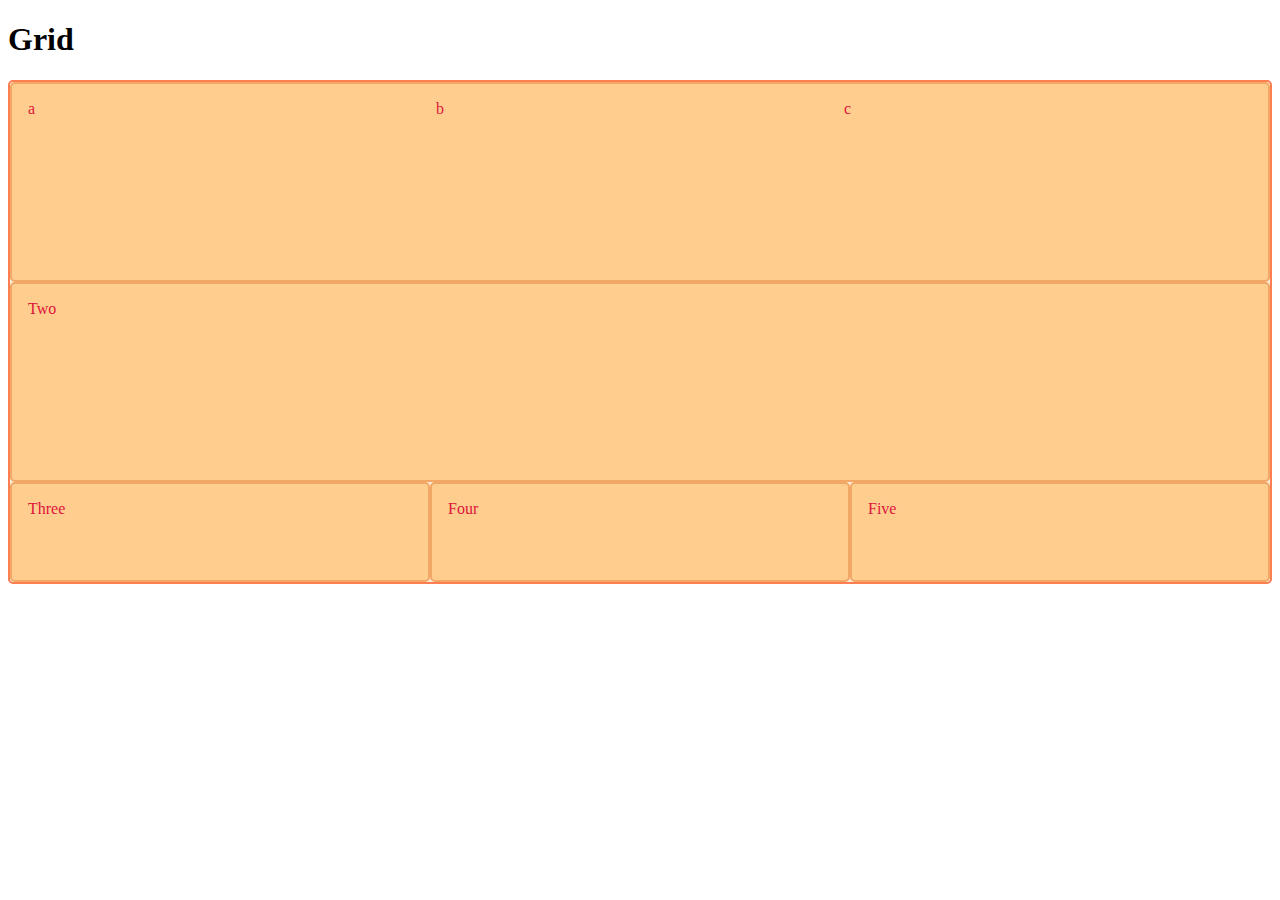
<file: html/24-04/index.html>
<!DOCTYPE html>
<html lang="en">
<head>
    <meta charset="UTF-8">
    <meta name="viewport" content="width=device-width, initial-scale=1.0">
    <title>Grid</title>
    <link rel="stylesheet" href="grid.css">
</head>
<body>
    <h1 id="titulododia">Grid</h1>
    <div class="wrapper">
        <div class="box box1">
          <div class="nested">a</div>
          <div class="nested">b</div>
          <div class="nested">c</div>
        </div>
        <div class="box box2">Two</div>
        <div class="box box3">Three</div>
        <div class="box box4">Four</div>
        <div class="box box5">Five</div>
      </div>
      
</body>
</html>
</file>
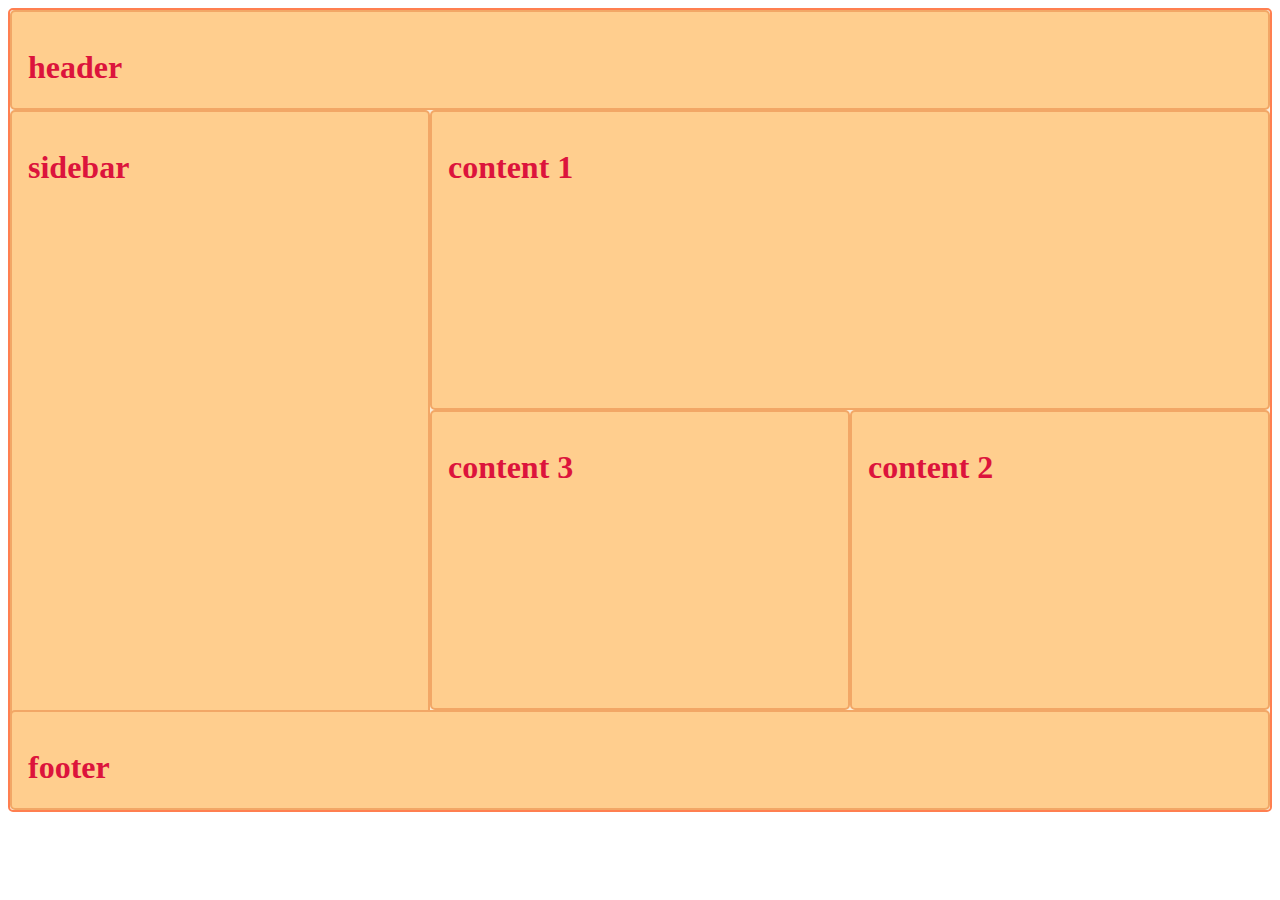
<file: html/26-04/index.html>
<!DOCTYPE html>
<html lang="en">

<head>
    <meta charset="UTF-8">
    <meta name="viewport" content="width=device-width, initial-scale=1.0">
    <link rel="stylesheet" href="gridd.css">
    <title>sem grid area</title>
</head>

<body>
    <section class="container">


        <div class="box1 header">

            <h1>header</h1>

        </div>
        <div class="box1 sidebar">

            <h1>sidebar</h1>

        </div>
        <div class="box1 content1">

            <h1>content 1</h1>

        </div>
        <div class="box1 content2">

            <h1>content 2</h1>

        </div>
        <div class="box1 content3">

            <h1>content 3</h1>

        </div>
        <div class="box1 footer">

            <h1>footer</h1>

        </div>


    </section>

</body>

</html>
</file>
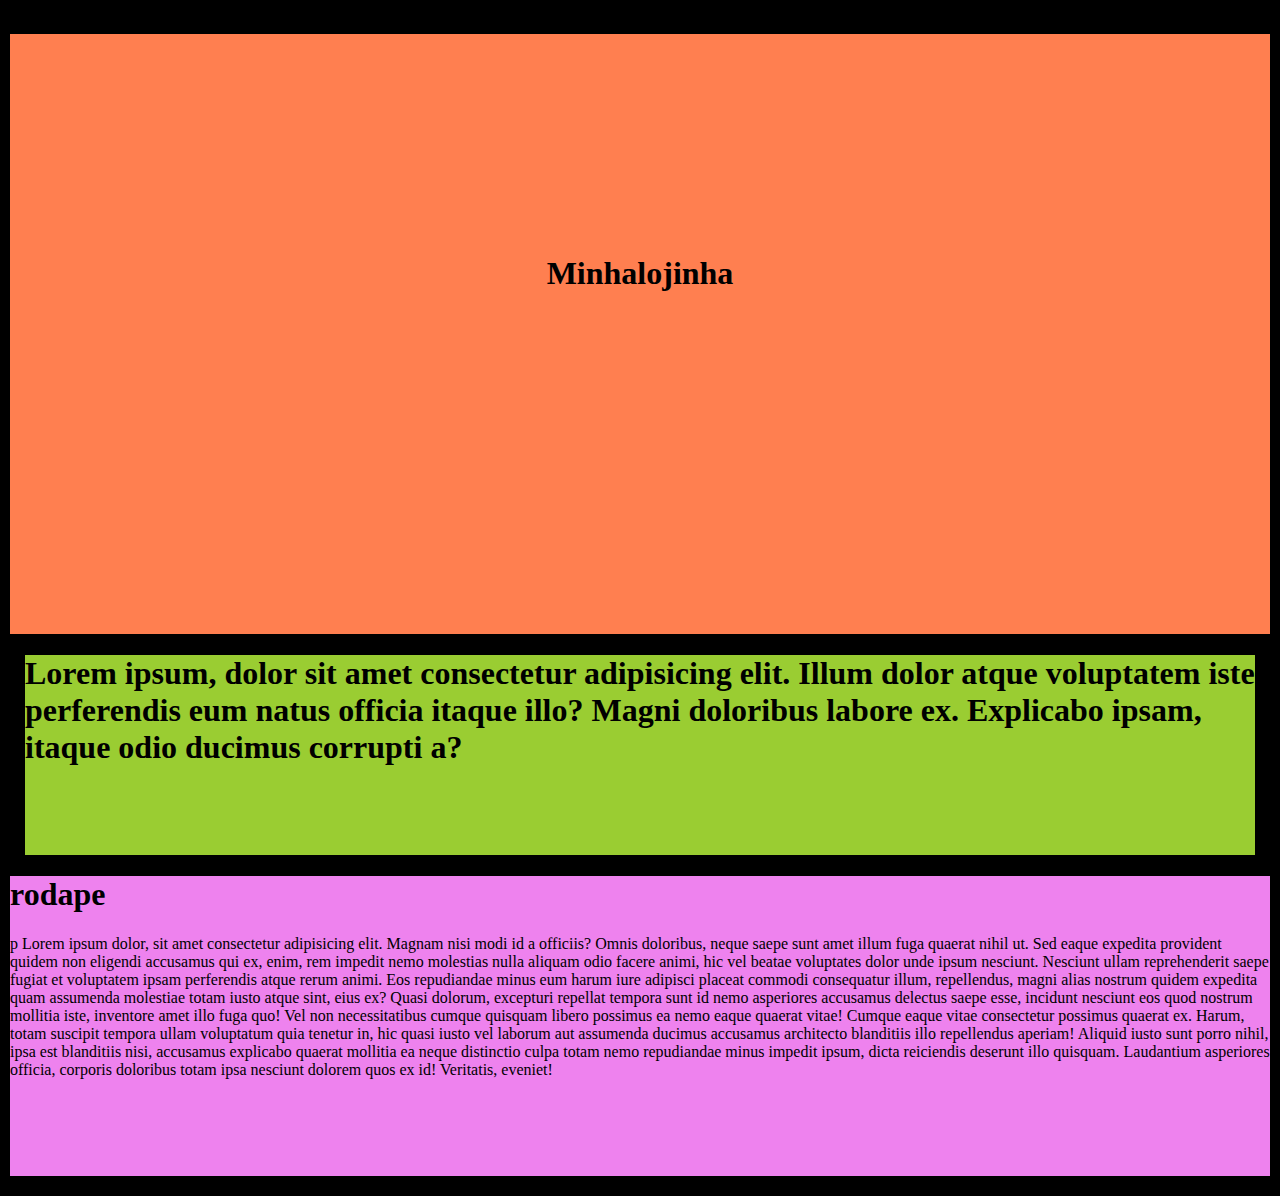
<file: html/atividade1/atividade1.html>
<!DOCTYPE html>
<html lang="en">
<head>
    <meta charset="UTF-8">
    <meta name="viewport" content="width=device-width, initial-scale=1.0">

    <title>Document</title>
    <style>
        #nomeloja{
            text-align: center;
        }
        header{
            height: 200px;
            background-color: coral;
            padding: 200px;
        }
        main{
            height: 200px;
            background-color: yellowgreen;
            margin: 15px;
        }
        img {
            width: 200px;
        }
        div{
            display: flex;
            justify-content: end;
        }

        footer{
            height: 300px;
            background-color: violet;
        }
       
    </style>

</head>
<body style="margin:20px 10px;border: 3px; background-color: black;">
    <h1 style="font-size: 50px; color: yellowgreen;background-color: black ;border:5px gray; padding: 50px black;"></h1>
    <header>
        <h1 id="nomeloja">Minhalojinha</h1>
    </header>
   <main>
    <h1>Lorem ipsum, dolor sit amet consectetur adipisicing elit. Illum dolor atque voluptatem iste perferendis eum natus officia itaque illo? Magni doloribus labore ex. Explicabo ipsam, itaque odio ducimus corrupti a?</h1>
   </main> 

   <footer>
    <h1>rodape</h1>
    p Lorem ipsum dolor, sit amet consectetur adipisicing elit. Magnam nisi modi id a officiis? Omnis doloribus, neque saepe sunt amet illum fuga quaerat nihil ut. Sed eaque expedita provident quidem non eligendi accusamus qui ex, enim, rem impedit nemo molestias nulla aliquam odio facere animi, hic vel beatae voluptates dolor unde ipsum nesciunt. Nesciunt ullam reprehenderit saepe fugiat et voluptatem ipsam perferendis atque rerum animi. Eos repudiandae minus eum harum iure adipisci placeat commodi consequatur illum, repellendus, magni alias nostrum quidem expedita quam assumenda molestiae totam iusto atque sint, eius ex? Quasi dolorum, excepturi repellat tempora sunt id nemo asperiores accusamus delectus saepe esse, incidunt nesciunt eos quod nostrum mollitia iste, inventore amet illo fuga quo! Vel non necessitatibus cumque quisquam libero possimus ea nemo eaque quaerat vitae! Cumque eaque vitae consectetur possimus quaerat ex. Harum, totam suscipit tempora ullam voluptatum quia tenetur in, hic quasi iusto vel laborum aut assumenda ducimus accusamus architecto blanditiis illo repellendus aperiam! Aliquid iusto sunt porro nihil, ipsa est blanditiis nisi, accusamus explicabo quaerat mollitia ea neque distinctio culpa totam nemo repudiandae minus impedit ipsum, dicta reiciendis deserunt illo quisquam. Laudantium asperiores officia, corporis doloribus totam ipsa nesciunt dolorem quos ex id! Veritatis, eveniet!
    <h1></h1>
   </footer>

</body>
</html>
</file>
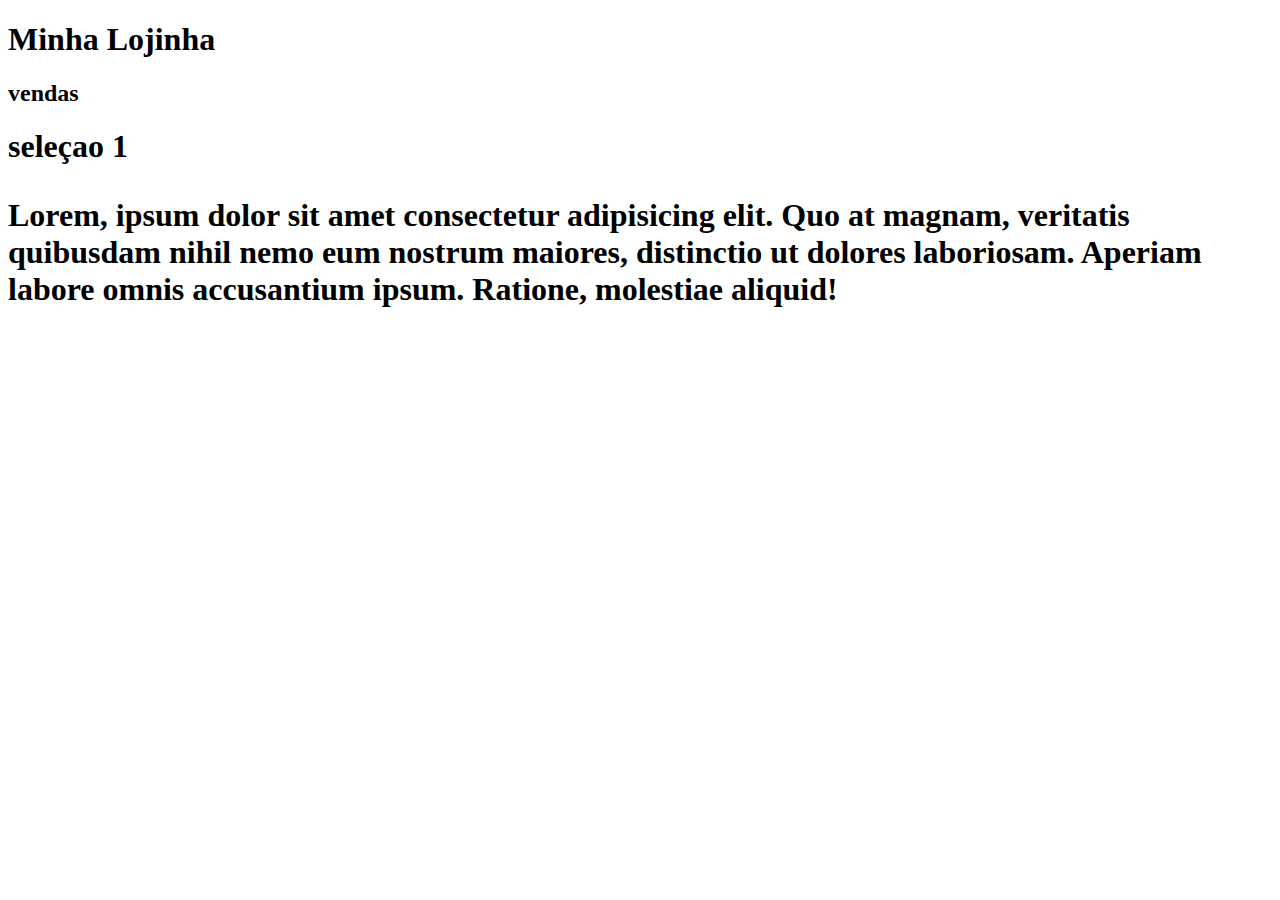
<file: html/aula2/aula2.html>
<!DOCTYPE html>
<html lang="en">
<head>
    <meta charset="UTF-8">
    <meta name="viewport" content="width=device-width, initial-scale=1.0">
   
    <title>segunda aula</title>

  <body>
    </header>    
        <h1>Minha Lojinha</h1>
    </header>
    
    <main>
       <h2>vendas</h2>
    </main>

    <footer>
       <h1>seleçao 1<h1>
       <p>Lorem, ipsum dolor sit amet consectetur adipisicing elit. Quo at magnam, veritatis quibusdam nihil nemo eum nostrum maiores, distinctio ut dolores laboriosam. Aperiam labore omnis accusantium ipsum. Ratione, molestiae aliquid!</p>
       <h1></h1>
    </footer>

</body>
</html>
</file>
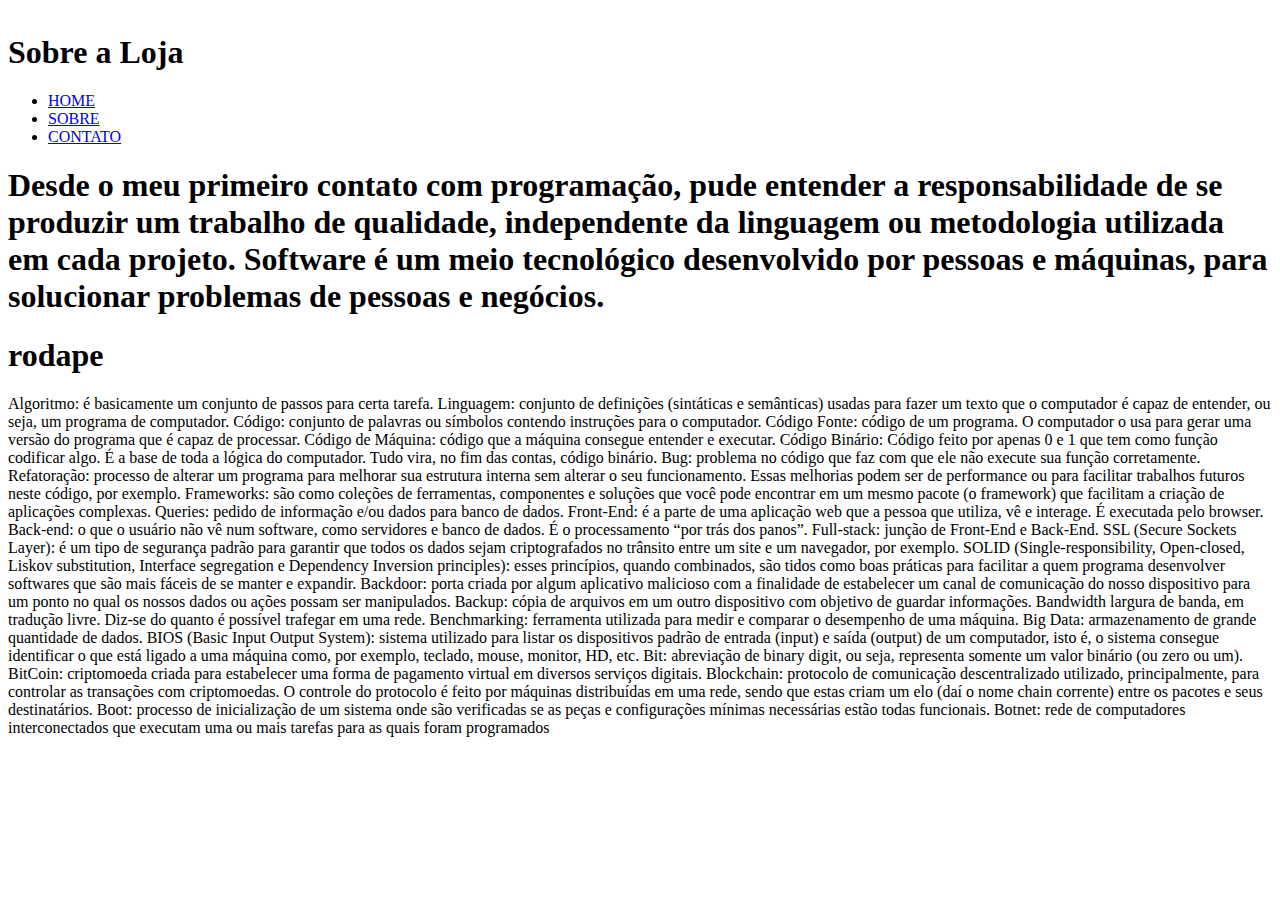
<file: html/sobre/sobre.html>
<!DOCTYPE html>
<html lang="pt-BR">

<head>
    <meta charset="UTF-8">
    <meta name="viewport" content="width=device-width, initial-scale=1.0">
    
    <title>Aula 2</title>
    
</head>

<body>
    <h1 style="font-size: 50px; color: yellowgreen;background-color: black ;border:5px gray; padding: 50px black;"></h1>
    <header>
        <h1 id="sobrealoja">Sobre a Loja</h1>
        <nav class="menu">
            <ul>
                <li><a
                        href="atividade2.html">HOME</a>
                </li>
                <li><a href="sobre.html">SOBRE</a></li>
                <li><a href="https://world.taobao.com/">CONTATO</a></li>
            </ul>
        </nav>
    </header>
    <main>
        <h1 id="pmain">Desde o meu primeiro contato com programação, pude entender a responsabilidade de se produzir um trabalho de
            qualidade, independente da linguagem ou metodologia utilizada em cada projeto. Software é um meio
            tecnológico desenvolvido por pessoas e máquinas, para solucionar problemas de pessoas e negócios.</h1>
    </main>

    <footer>
        <h1>rodape</h1>
        <p id="pfooter">
            Algoritmo: é basicamente um conjunto de passos para certa tarefa.
            Linguagem: conjunto de definições (sintáticas e semânticas) usadas para fazer um texto que o computador é
            capaz de entender, ou seja, um programa de computador.
            Código: conjunto de palavras ou símbolos contendo instruções para o computador.
            Código Fonte: código de um programa. O computador o usa para gerar uma versão do programa que é capaz de
            processar.
            Código de Máquina: código que a máquina consegue entender e executar.
            Código Binário: Código feito por apenas 0 e 1 que tem como função codificar algo. É a base de toda a lógica
            do computador. Tudo vira, no fim das contas, código binário.
            Bug: problema no código que faz com que ele não execute sua função corretamente.
            Refatoração: processo de alterar um programa para melhorar sua estrutura interna sem alterar o seu
            funcionamento. Essas melhorias podem ser de performance ou para facilitar trabalhos futuros neste código,
            por exemplo.
            Frameworks: são como coleções de ferramentas, componentes e soluções que você pode encontrar em um mesmo
            pacote (o framework) que facilitam a criação de aplicações complexas.
            Queries: pedido de informação e/ou dados para banco de dados.
            Front-End: é a parte de uma aplicação web que a pessoa que utiliza, vê e interage. É executada pelo browser.
            Back-end: o que o usuário não vê num software, como servidores e banco de dados. É o processamento “por trás
            dos panos”.
            Full-stack: junção de Front-End e Back-End.
            SSL (Secure Sockets Layer): é um tipo de segurança padrão para garantir que todos os dados sejam
            criptografados no trânsito entre um site e um navegador, por exemplo.
            SOLID (Single-responsibility, Open-closed, Liskov substitution, Interface segregation e Dependency Inversion
            principles): esses princípios, quando combinados, são tidos como boas práticas para facilitar a quem
            programa desenvolver softwares que são mais fáceis de se manter e expandir.
            Backdoor: porta criada por algum aplicativo malicioso com a finalidade de estabelecer um canal de
            comunicação do nosso dispositivo para um ponto no qual os nossos dados ou ações possam ser manipulados.
            Backup: cópia de arquivos em um outro dispositivo com objetivo de guardar informações.
            Bandwidth largura de banda, em tradução livre. Diz-se do quanto é possível trafegar em uma rede.
            Benchmarking: ferramenta utilizada para medir e comparar o desempenho de uma máquina.
            Big Data: armazenamento de grande quantidade de dados.
            BIOS (Basic Input Output System): sistema utilizado para listar os dispositivos padrão de entrada (input) e
            saída (output) de um computador, isto é, o sistema consegue identificar o que está ligado a uma máquina
            como, por exemplo, teclado, mouse, monitor, HD, etc.
            Bit: abreviação de binary digit, ou seja, representa somente um valor binário (ou zero ou um).
            BitCoin: criptomoeda criada para estabelecer uma forma de pagamento virtual em diversos serviços digitais.
            Blockchain: protocolo de comunicação descentralizado utilizado, principalmente, para controlar as transações
            com criptomoedas. O controle do protocolo é feito por máquinas distribuídas em uma rede, sendo que estas
            criam um elo (daí o nome chain corrente) entre os pacotes e seus destinatários.
            Boot: processo de inicialização de um sistema onde são verificadas se as peças e configurações mínimas
            necessárias estão todas funcionais.
            Botnet: rede de computadores interconectados que executam uma ou mais tarefas para as quais foram
            programados
        </p>
        <h1></h1>
    </footer>
</body>

</html>
</file>
<file: html/24-04/grid.css>
/* :root{
    --white:(#fff) ;
    --pink: (#ff34ffff);
} */



.wrapper{
    display: grid;
    grid-template-columns: repeat(3, 1fr);
    grid-auto-rows: 100px;
    background-color: antiquewhite;
    border-radius: 5px;
    border: 2px solid coral;
}
.wrapper > div{
    border: 2px solid rgb(242, 167, 102);
    border-radius: 5px;
    background-color: rgb(255, 206, 142);
    padding: 1em;
    color: crimson;
}
.box1 {
    
    display: grid;
    grid-column: 1/4;
    grid-row: 1/3;
    grid-template-columns: repeat(3, 1fr);
}
.box2 {

    grid-column: 1/4;
    grid-row:3/5;
}

#titulododia{

    font-family: cursive;

}
</file>
<file: html/26-04/gridd.css>
.container{
    display: grid;
    grid-template-columns: repeat(3, 1fr);
    grid-auto-rows: 100px;
    background-color: antiquewhite;
    border-radius: 5px;
    border: 2px solid coral;
}

.container > div{
    border: 2px solid rgb(242, 167, 102);
    border-radius: 5px;
    background-color: rgb(255, 206, 142);
    padding: 1em;
    color: crimson;
}

.box1 {
    
    display: grid;
    grid-column: 1/4;
    grid-row: 1/8;
    grid-template-columns: repeat(3, 1fr);
}
.header{
    display: subgrid;
    grid-column: 1/4;
    grid-row: 1/2;
    
}
.sidebar {
    display: subgrid;
    grid-column: 1/1;
    grid-row:2/5;
    height: 600px;
}
.content1{
    display: subgrid;
    grid-column: 2/4;
    grid-row: 2/5;
}
.content2{
    display: subgrid;
    grid-column: 3/4 ;
    grid-row: 5/8 ;

}
.content3{
    display: subgrid;
    grid-column: 2/3;
    grid-row: 5/8;

}
.footer{
    display: subgrid;
    grid-column:1/4 ;
    grid-row: 8/8 ;

}
</file>
